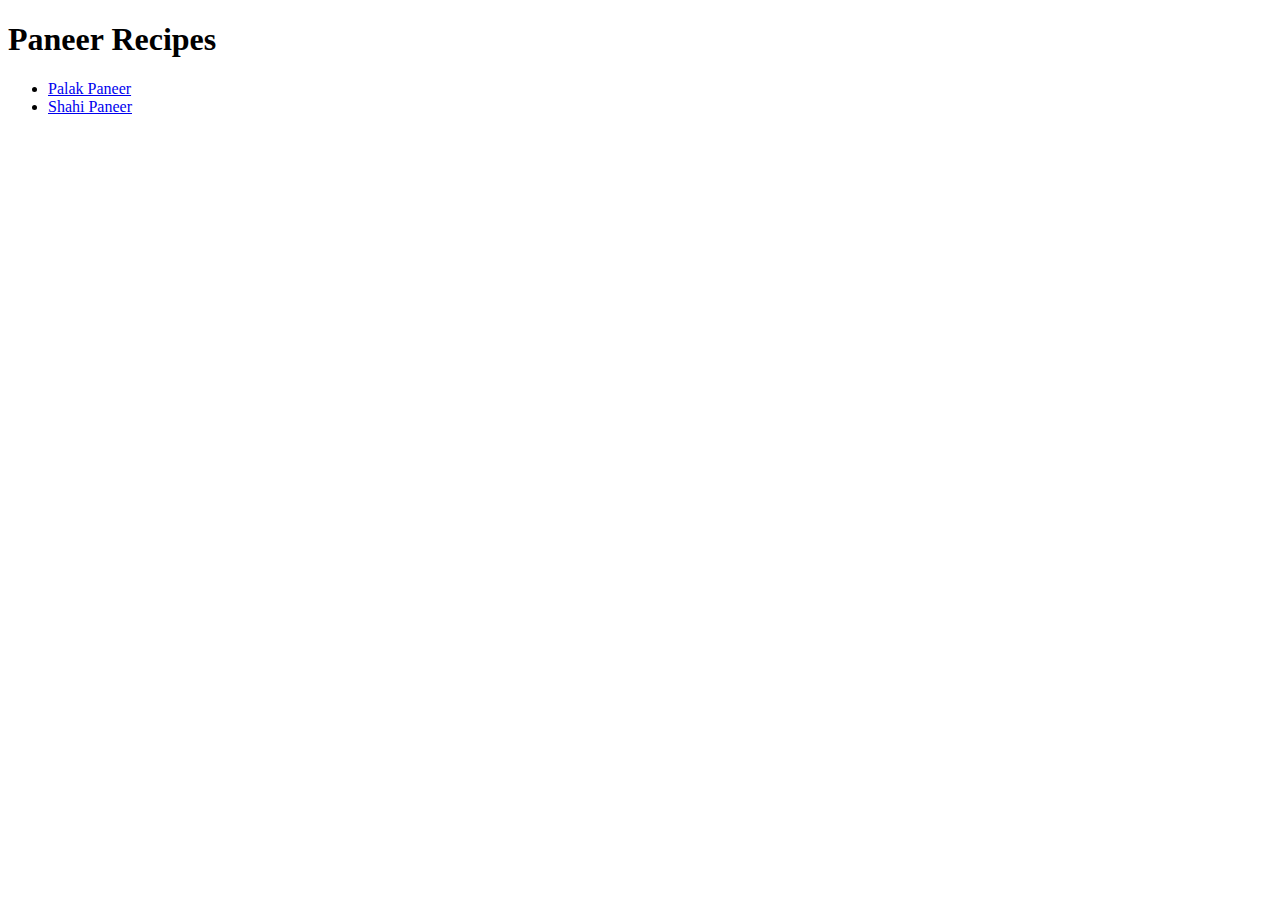
<file: index.html>
<!DOCTYPE html>
<html lang="en">
        <head>
                <meta charset="UTF-8">
                <title>Paneer recipes</title>
        </head>

        <body>
                <h1>Paneer Recipes</h1>
		<ul>
			<li><a href="recipes/palakpaneer.html">Palak Paneer</a></li>
			<li><a href="recipes/shahipaneer.html">Shahi Paneer<a/></li>
		</ul>
        </body>
</html>
</file>
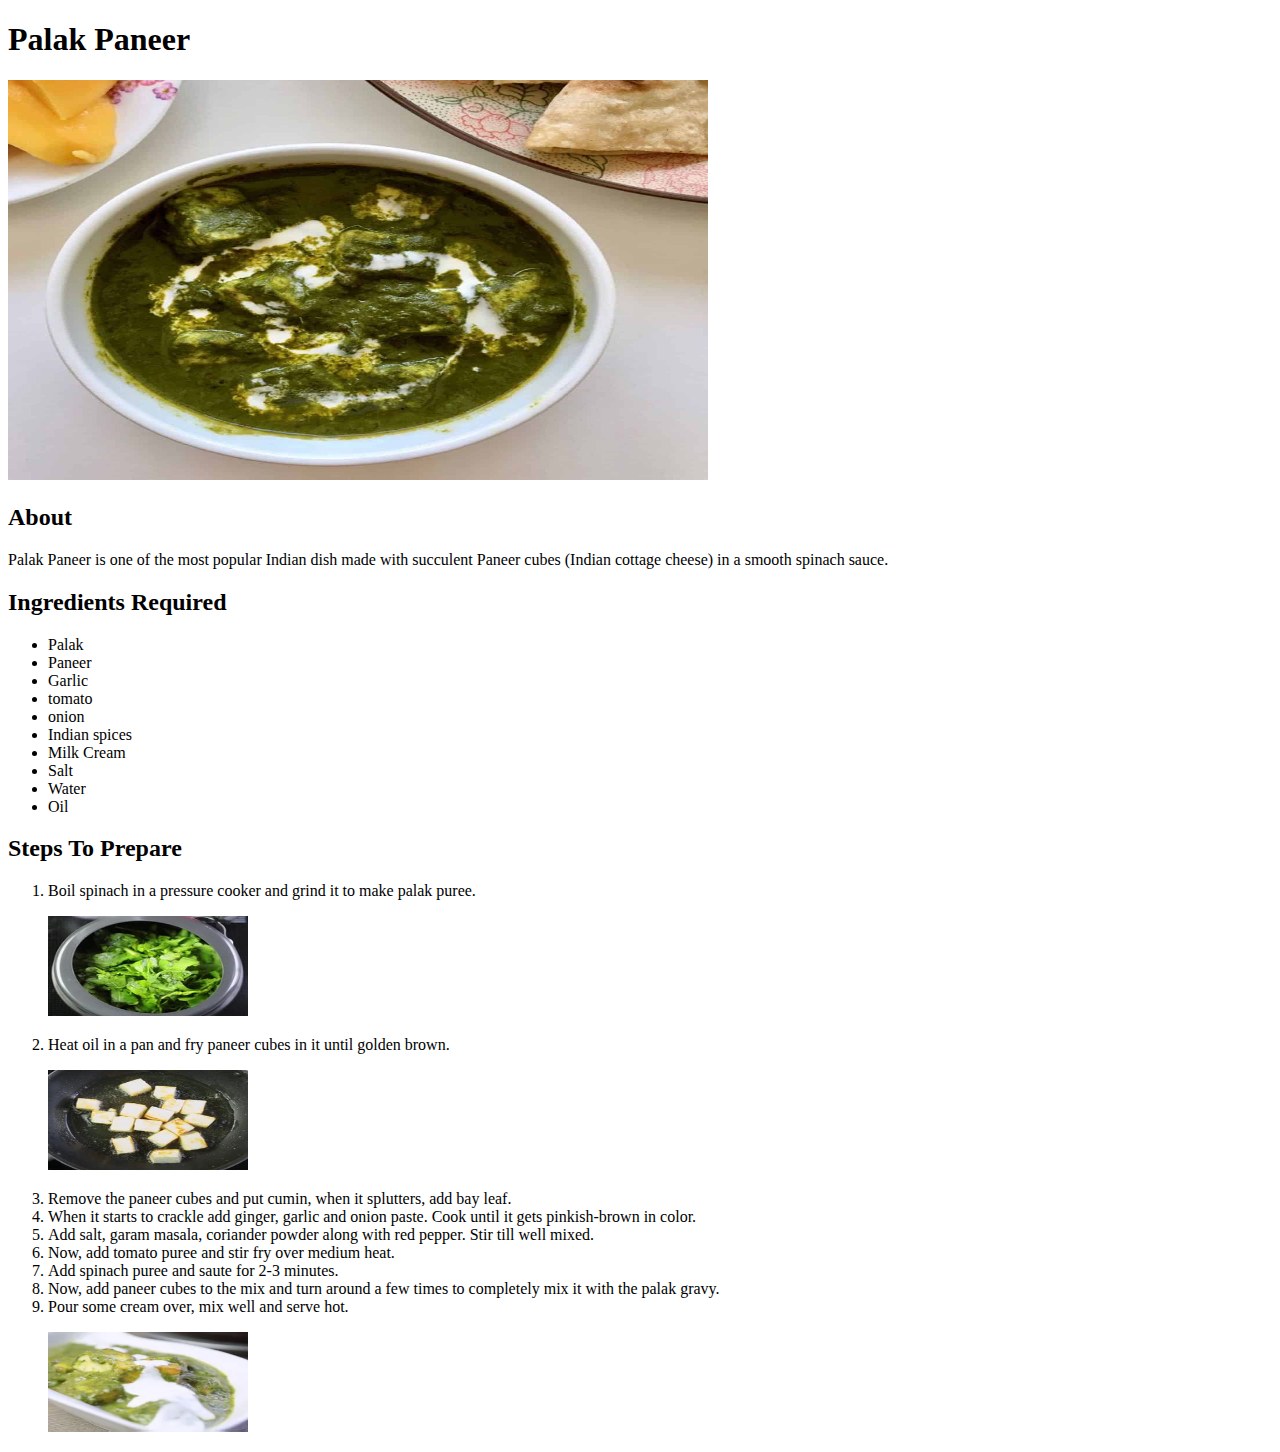
<file: recipes/palakpaneer.html>
<!DOCTYPE html>
<html lang="en">
        <head>
                <meta charset="UTF-8">
                <title>Palak Paneer</title>
				<link rel="stylesheet1" href="css/style1.css">
        </head>

        <body>
		<div class="main">
		<h1>Palak Paneer</h1>
                <img src="images/palak-paneer.jpg" alt="Palak Paneer" width="700" height="400">
		<h2>About</h2>
		<p>Palak Paneer is one of the most popular Indian dish made with succulent Paneer cubes (Indian cottage cheese) in a smooth spinach sauce.</p>
		<h2>Ingredients Required</h2>
		<p>
			<ul>
				<li>Palak</li>
				<li>Paneer</li>
				<li>Garlic</li>
				<li>tomato</li>
				<li>onion</li>
				<li>Indian spices</li>
				<li>Milk Cream</li>
				<li>Salt</li>
				<li>Water</li>
				<li>Oil</li>
			</ul>
		</p>
		<h2>Steps To Prepare</h2>
		<p>
			<ol>
				<li>Boil spinach in a pressure cooker and grind it to make palak puree.</li>
				<p></p>
				<img src="images/palak.webp" alt="palak" width="200" height="100">
				<p></p>
				<li>Heat oil in a pan and fry paneer cubes in it until golden brown.</li>
				<p></p>
				<img src="images/paneer.webp" alt="Paneer" width="200" height="100">
				<p></p>
				<li>Remove the paneer cubes and put cumin, when it splutters, add bay leaf.</li>
				<li>When it starts to crackle add ginger, garlic and onion paste. Cook until it gets pinkish-brown in color.</li>
				<li>Add salt, garam masala, coriander powder along with red pepper. Stir till well mixed.</li>
				<li>Now, add tomato puree and stir fry over medium heat.</li>
				<li>Add spinach puree and saute for 2-3 minutes.</li>
				<li>Now, add paneer cubes to the mix and turn around a few times to completely mix it with the palak gravy.</li>
				<li>Pour some cream over, mix well and serve hot.</li>
				<p></p>
				<img src="images/palakpaneer.webp" alt="palak paneer" width="200" height="100">
		</div>
        </body>
</html>
</file>
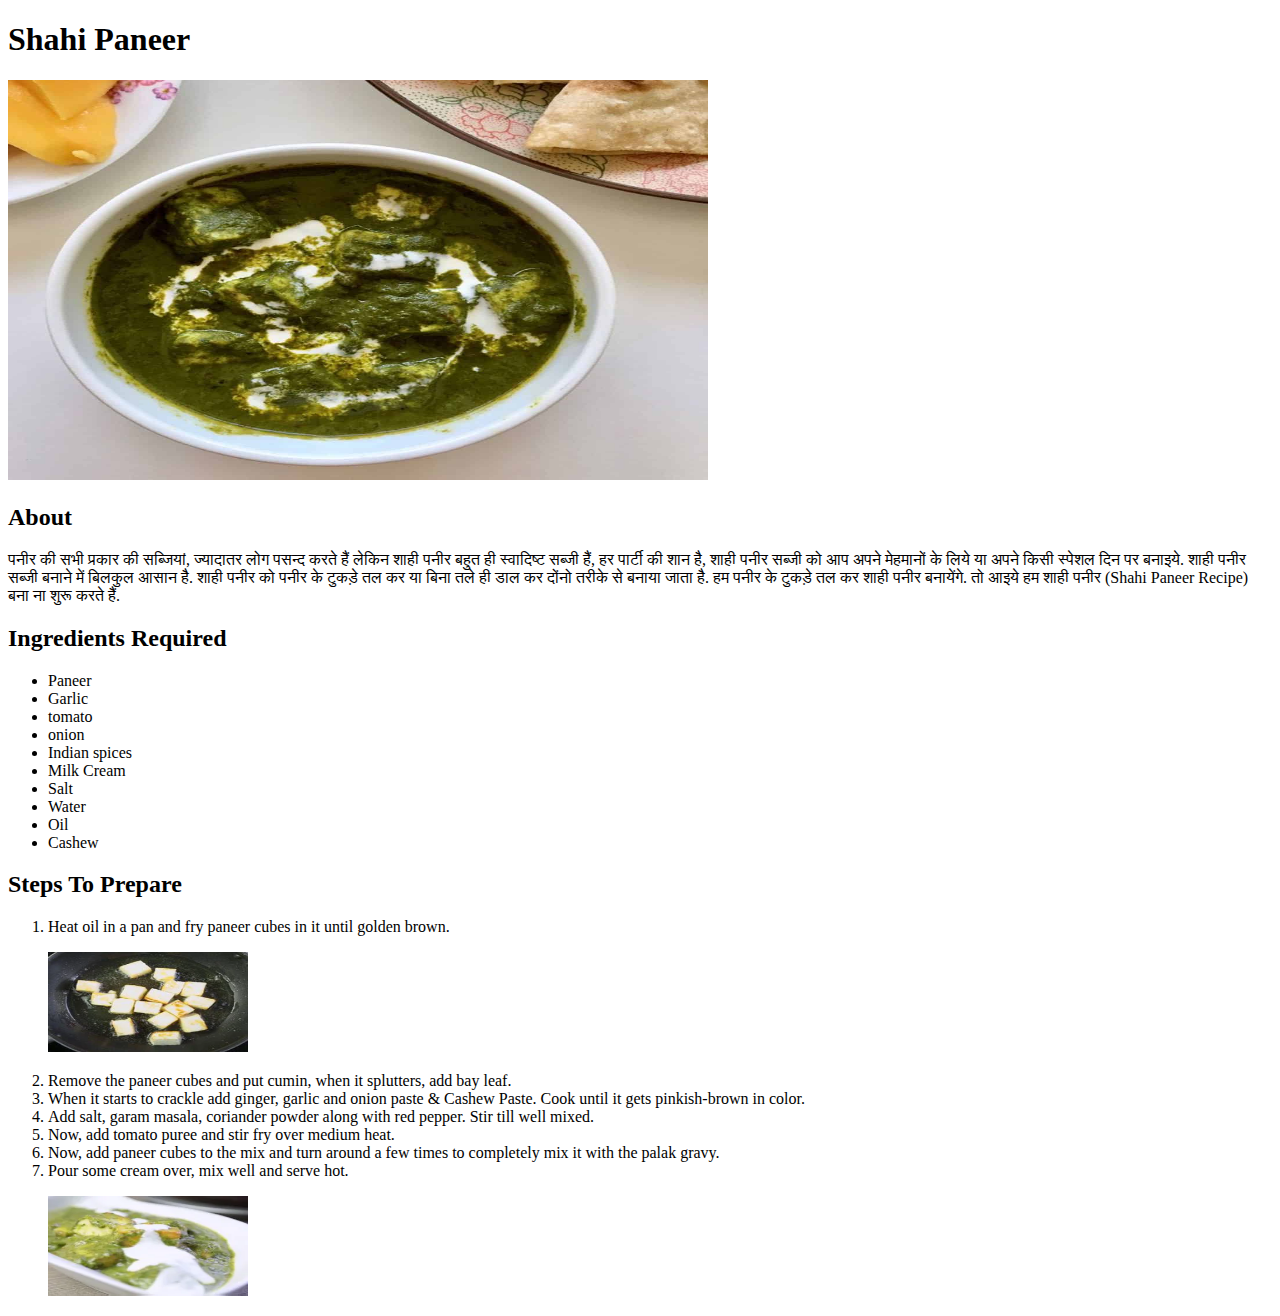
<file: recipes/shahipaneer.html>
<!DOCTYPE html>
<html lang="en">
        <head>
                <meta charset="UTF-8">
                <title>Shahi Paneer</title>
        </head>

        <body>
                <h1>Shahi Paneer</h1>
                <img src="images/palak-paneer.jpg" alt="Palak Paneer" width="700" height="400">
                <h2>About</h2>
                <p>पनीर की  सभी प्रकार की सब्जियां, ज्यादातर लोग पसन्द करते हैं लेकिन शाही पनीर बहुत ही स्वादिष्ट सब्जी हैं, हर पार्टी की शान है, शाही पनीर सब्जी को आप अपने मेहमानों के लिये या अपने किसी स्पेशल दिन पर बनाइये. शाही पनीर सब्जी बनाने में बिलकुल आसान है.

शाही पनीर को पनीर के टुकड़े तल कर या बिना तले ही डाल कर दोंनो तरीके से बनाया जाता है. हम पनीर के टुकड़े तल कर शाही पनीर बनायेंगे. तो आइये हम शाही पनीर (Shahi Paneer Recipe) बना

ना शुरू करते हैं.
		</p>
			       
		<h2>Ingredients Required</h2>
 
                        <ul>
                                <li>Paneer</li>
                                <li>Garlic</li>
                                <li>tomato</li>
                                <li>onion</li>
                                <li>Indian spices</li>
                                <li>Milk Cream</li>
                                <li>Salt</li>
                                <li>Water</li>
                                <li>Oil</li>
				<li>Cashew</li>
                        </ul>
                </p>
                <h2>Steps To Prepare</h2>
                <p>
                        <ol>
                                <li>Heat oil in a pan and fry paneer cubes in it until golden brown.</li>
                                <p></p>
                                <img src="images/paneer.webp" alt="Paneer" width="200" height="100">
                                <p></p>
                                <li>Remove the paneer cubes and put cumin, when it splutters, add bay leaf.</li>
                                <li>When it starts to crackle add ginger, garlic and onion paste & Cashew Paste. Cook until it gets pinkish-brown in color.</li>
                                <li>Add salt, garam masala, coriander powder along with red pepper. Stir till well mixed.</li>
                                <li>Now, add tomato puree and stir fry over medium heat.</li>
                                <li>Now, add paneer cubes to the mix and turn around a few times to completely mix it with the palak gravy.</li>
                                <li>Pour some cream over, mix well and serve hot.</li>
                                <p></p>
                                <img src="images/palakpaneer.webp" alt="palak paneer" width="200" height="100">
        </body>
</html>
</file>
